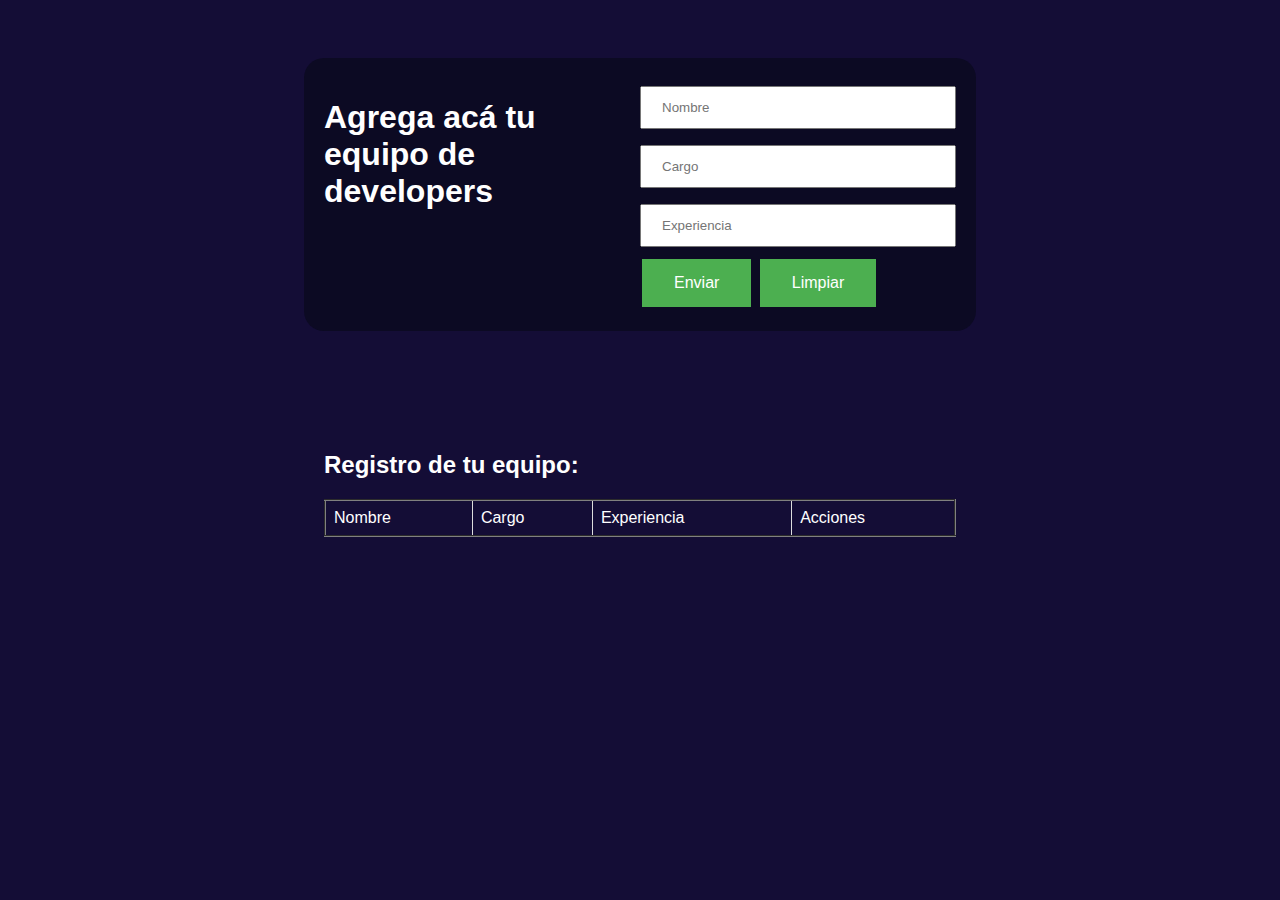
<file: index.html>
<!DOCTYPE html>
<html lang="en">
<head>
    <meta charset="UTF-8">
    <meta http-equiv="X-UA-Compatible" content="IE=edge">
    <meta name="viewport" content="width=device-width, initial-scale=1.0">
    <title>PROYECTO CRUD</title>
    <link rel="stylesheet" href="styles.css">
</head>
<body>

<div class="contenedor2">

<div class="grid">
    <h1>Agrega acá tu equipo de developers</h1>
    <form id="form" class="formulario">
        <input type="text" name="Nombre" id="nombre" placeholder="Nombre">
        <input type="text" name="Cargo" id="cargo" placeholder="Cargo">
        <input type="text" name="Experiencia" id="exp" placeholder="Experiencia">
        <input type="button" name="btn" id="btn" value="Enviar" onclick="Submit()" class="button">
        <input type="reset" value="Limpiar" class="button">

    </form>
</div>


<div class="tabla">
    <h2>Registro de tu equipo:</h2>
    <table border="2" id="registro">
        <tr>
            <td>Nombre</td>
            <td>Cargo</td>
            <td>Experiencia</td>
            <td>Acciones</td>
        </tr>
    </table>
</div>
</div>






 <script src="app.js"></script>
</body>
</html>
</file>
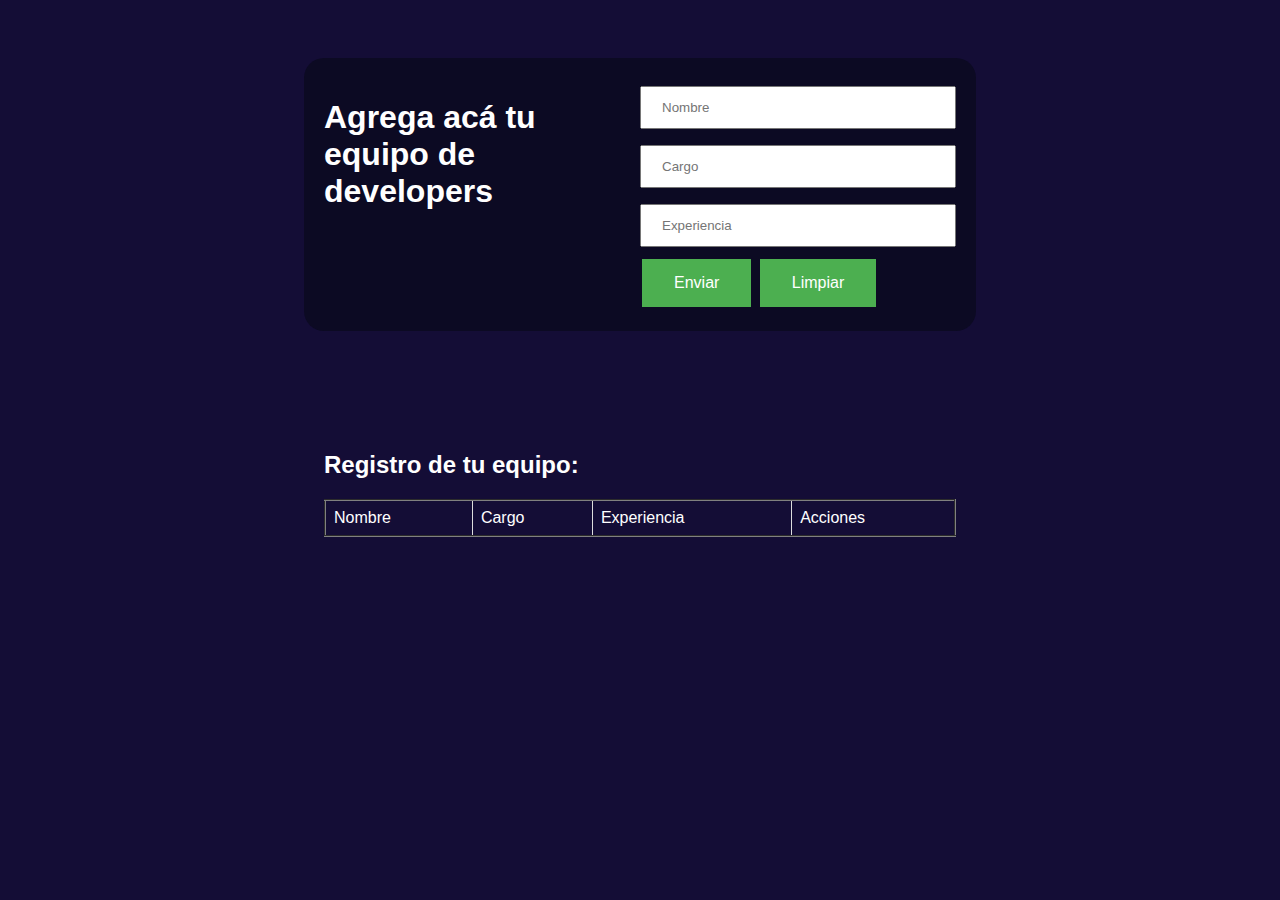
<file: crud.html>
<!DOCTYPE html>
<html lang="en">
<head>
    <meta charset="UTF-8">
    <meta http-equiv="X-UA-Compatible" content="IE=edge">
    <meta name="viewport" content="width=device-width, initial-scale=1.0">
    <title>PROYECTO CRUD</title>
    <link rel="stylesheet" href="/styles.css">
</head>
<body>

<div class="contenedor2">

<div class="grid">
    <h1>Agrega acá tu equipo de developers</h1>
    <form id="form" class="formulario">
        <input type="text" name="Nombre" id="nombre" placeholder="Nombre">
        <input type="text" name="Cargo" id="cargo" placeholder="Cargo">
        <input type="text" name="Experiencia" id="exp" placeholder="Experiencia">
        <input type="button" name="btn" id="btn" value="Enviar" onclick="Submit()" class="button">
        <input type="reset" value="Limpiar" class="button">

    </form>
</div>


<div class="tabla">
    <h2>Registro de tu equipo:</h2>
    <table border="2" id="registro">
        <tr>
            <td>Nombre</td>
            <td>Cargo</td>
            <td>Experiencia</td>
            <td>Acciones</td>
        </tr>
    </table>
</div>
</div>






 <script src="app.js"></script>
</body>
</html>
</file>
<file: styles.css>
body{
    background-color: #140d36;
    font-family: 'Lucida Sans', 'Lucida Sans Regular', 'Lucida Grande', 'Lucida Sans Unicode', Geneva, Verdana, sans-serif;
    padding-top: 50px;
}
h2{
    color: white;
    float: none;
}
h1{
    color: white;
    float: none;
}
.grid {
    background-color: #0c0a23;
    display: grid;
    border-radius: 20px;
    max-width: 800px;
    padding: 20px;
    grid-template-columns: 50% 50%;
    margin: auto;
    width: 50%;
    padding: 20px;
}

input[type=text] {
    width: 100%;
    padding: 12px 20px;
    margin: 8px 0;
    box-sizing: border-box;
  }

  .button {
    background-color: #4CAF50; /* Green */
    border: none;
    color: white;
    padding: 15px 32px;
    text-align: center;
    text-decoration: none;
    display: inline-block;
    font-size: 16px;
    margin: 4px 2px;
    cursor: pointer;
    -webkit-transition-duration: 0.4s; /* Safari */
    transition-duration: 0.4s;
  }

.tabla{
    color: white;
    max-width: 1200px;
    display: grid;
    border-radius: 20px;
    max-width: 800px;
    padding: 20px;
    margin: auto;
    width: 50%;
    padding: 100px;
}


  #registro {
    font-family: Arial, Helvetica, sans-serif;
    border-collapse: collapse;
    width: 100%;
  }
  
  #registro td, #registro th {
    border: 1px solid #ddd;
    padding: 8px;
  }
  
  
  #registro tr:hover {background-color: #0c0a23; color: white;}
  
  #registro th {
    padding-top: 12px;
    padding-bottom: 12px;
    text-align: left;
    background-color: #04AA6D;
    color: #0c0a23;
    
  }
</file>
